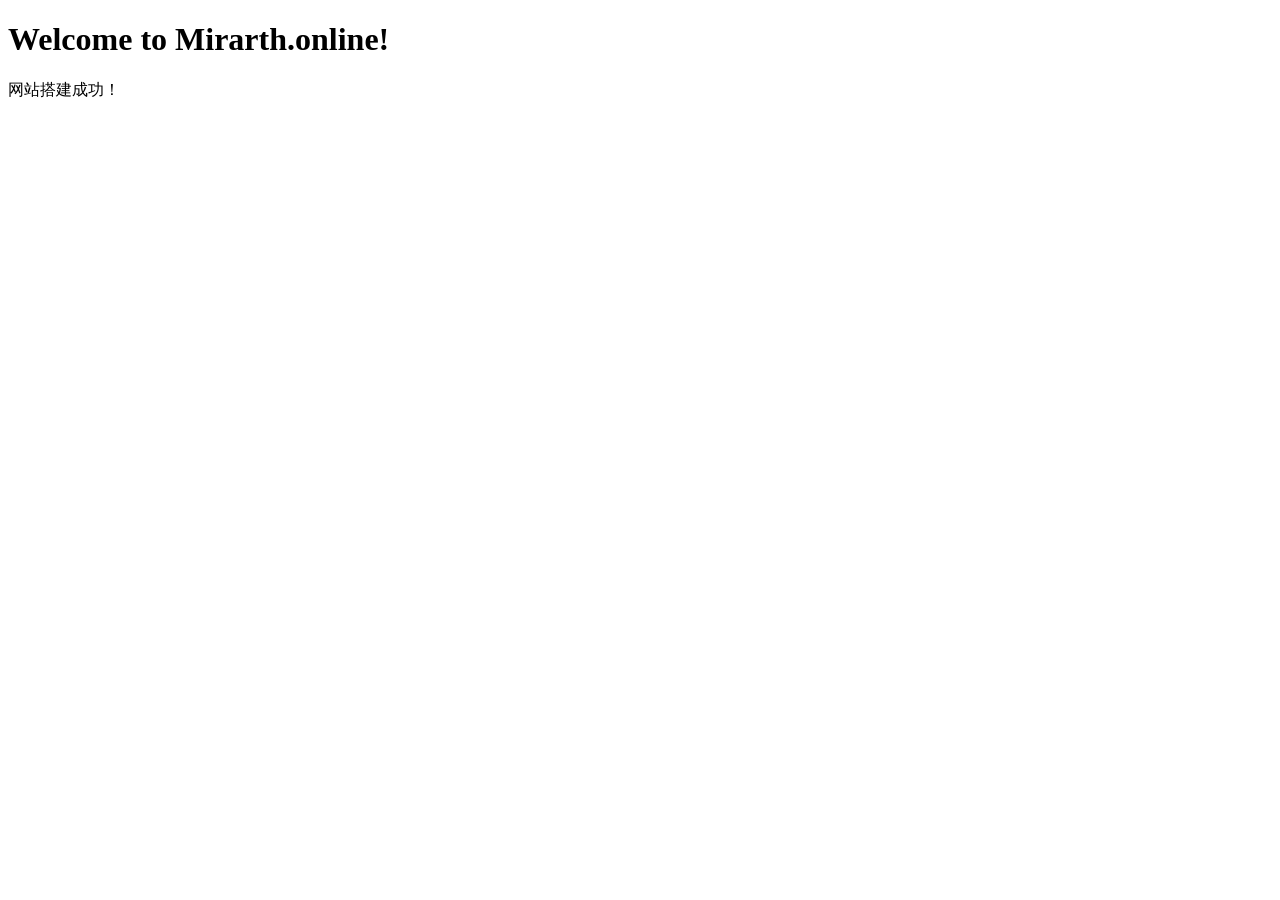
<file: index.html>
<!DOCTYPE html>
   <html lang="zh">
   <head>
       <meta charset="UTF-8">
       <title>Mirarth</title>
   </head>
   <body>
       <h1>Welcome to Mirarth.online!</h1>
       <p>网站搭建成功！</p>
   </body>
   </html>
</file>
